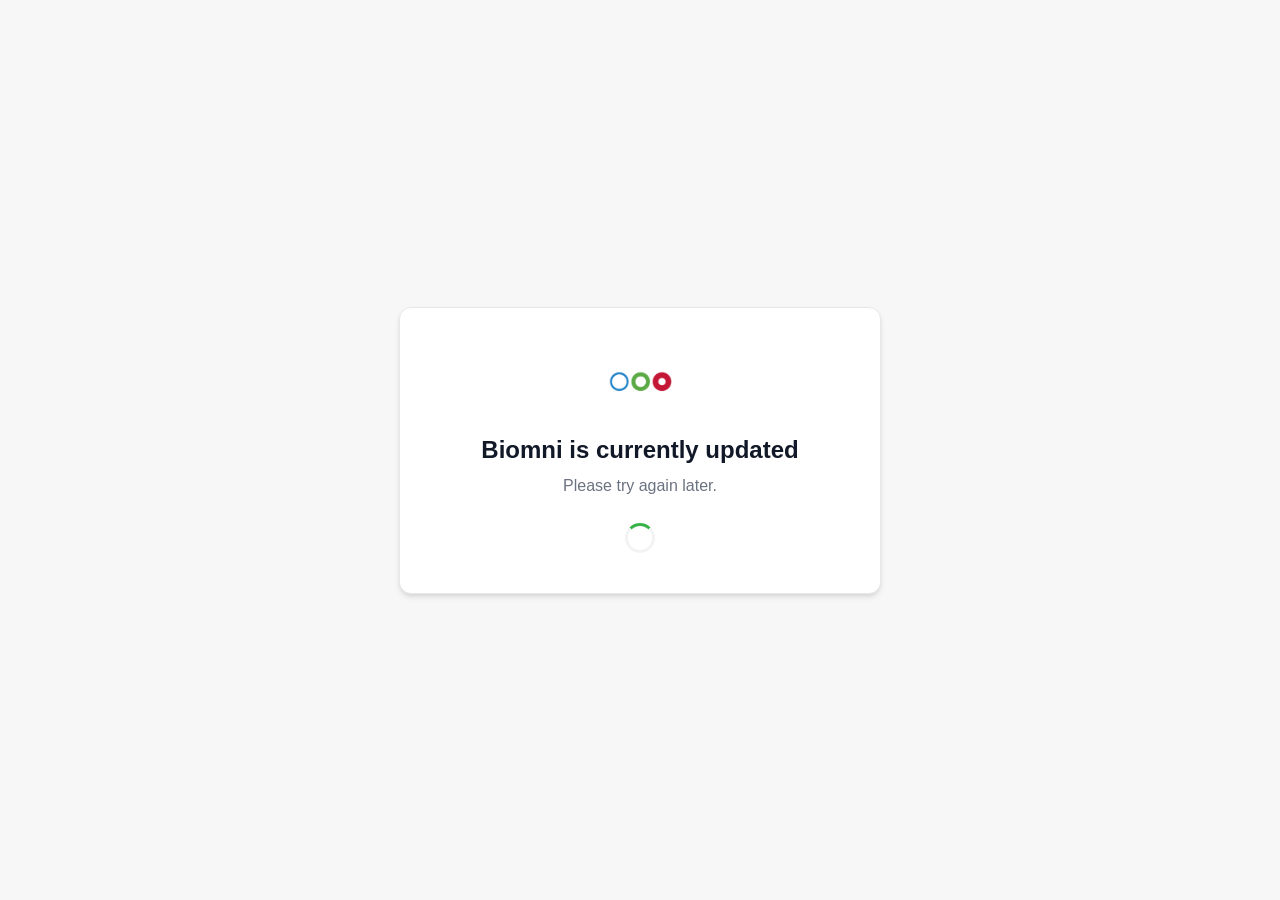
<file: biomni_esqlabs_app/static/maintenance/index.html>
<!DOCTYPE html>
<html lang="en">
<head>
    <meta charset="UTF-8">
    <meta name="viewport" content="width=device-width, initial-scale=1.0">
    <title>Biomni - Updating</title>
    <link rel="icon" type="image/png" href="[data-uri]">
    <style>
        body {
            font-family: -apple-system, BlinkMacSystemFont, "Segoe UI", Roboto, Helvetica, Arial, sans-serif;
            background-color: #f7f7f8;
            color: #111827;
            display: flex;
            flex-direction: column;
            align-items: center;
            justify-content: center;
            height: 100vh;
            margin: 0;
            text-align: center;
        }
        .container {
            background: white;
            padding: 40px;
            border-radius: 12px;
            box-shadow: 0 4px 6px -1px rgba(0, 0, 0, 0.1), 0 2px 4px -1px rgba(0, 0, 0, 0.06);
            border: 1px solid #e5e7eb;
            max-width: 400px;
            width: 90%;
        }
        img {
            width: 64px;
            height: 64px;
            margin-bottom: 20px;
            object-fit: contain;
        }
        h1 {
            margin: 0 0 10px;
            font-size: 1.5em;
            font-weight: 600;
            color: #111827;
        }
        p {
            color: #6b7280;
            margin: 0 0 25px;
            line-height: 1.5;
        }
        .spinner {
            border: 3px solid #f3f3f3;
            border-top: 3px solid #37b34a;
            border-radius: 50%;
            width: 24px;
            height: 24px;
            animation: spin 1s linear infinite;
            margin: 0 auto;
        }
        @keyframes spin {
            0% { transform: rotate(0deg); }
            100% { transform: rotate(360deg); }
        }
    </style>
    <meta http-equiv="refresh" content="5">
</head>
<body>
    <div class="container">
        <img src="[data-uri]" alt="Biomni Logo">
        <h1>Biomni is currently updated</h1>
        <p>Please try again later.</p>
        <div class="spinner"></div>
    </div>
</body>
</html>
</file>
